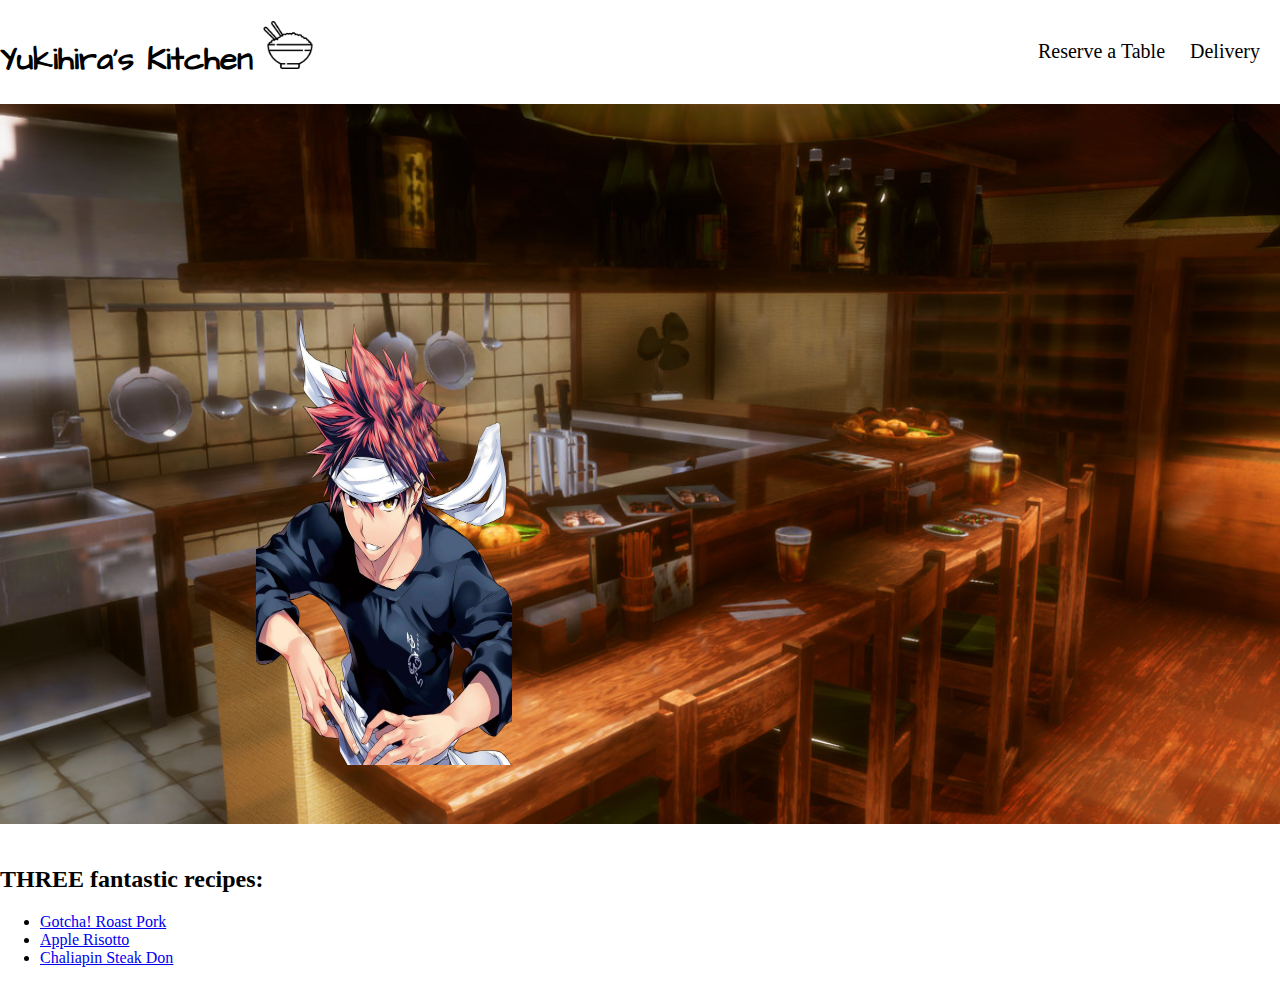
<file: index.html>
<!DOCTYPE html>
<html lang="en">
  <head>
    <meta charset="UTF-8" />
    <meta http-equiv="X-UA-Compatible" content="IE=edge" />
    <meta name="viewport" content="width=device-width, initial-scale=1.0" />
    <link rel="stylesheet" href="styles.css">
    <link rel="preconnect" href="https://fonts.googleapis.com">
    <link rel="preconnect" href="https://fonts.gstatic.com" crossorigin>
    <link href="https://fonts.googleapis.com/css2?family=Architects+Daughter&display=swap" rel="stylesheet">

    <title>Yukihira's Kitchen</title>
  </head>

  <body>

    <h1>Yukihira's Kitchen<img class="rice-icon" src="./images/rice-icon.png" alt="rice-icon"></h1>
      <div class="navbar">
        <a class="booking navbar-element" href="./navbar/booking.html">Reserve a Table</a>
        <a class="delivery navbar-element" href="./navbar/delivery.html">Delivery</a>
      </div>

      <div class="landing-image">
        <img class="izekaya-image" src="./images/izekaya-background.jpg" alt="izekaya-background">
        <img class="yukihira-image" src="./images/yukihira.jpg" alt="yukihira-pic" width="400" height="500">
      </div>
    <br>

    <h2><strong>THREE</strong> fantastic recipes:</h2>
    
    <ul>
        <li><a href="./recipes/roast-pork.html">Gotcha! Roast Pork</a></li>
        <li><a href="./recipes/apple-risotto.html">Apple Risotto</a></li>
        <li><a href="./recipes/chaliapin-steak-don.html">Chaliapin Steak Don</a></li>
    </ul>
  </body>
</html>
</file>
<file: styles.css>
body {
  margin: 0;
}


/* Navigation Bar */
h1{
    font-family: 'Architects Daughter', cursive;
    display: inline-block;
}

.rice-icon{
    width: 50px;
    height: 48px;
    padding-left: 10px;
    margin-top: 0;
}

.navbar {
  float:right;
  font-size: 20px;
  margin-top: 2em;
}

.navbar-element:hover{
  color: gray;
}

.navbar-element{
  margin: 1em 1em 1em 0;
  text-decoration: none;
  color: black;
}


.izekaya-image {
  position: relative;
  width: 100%;
  height: 100%;
  top: 0;
  left: 0;
}
.yukihira-image {

  position: absolute;
  top: 35%;
  left: 20%;
  width: 20%;
  height: 50%;
}
</file>
